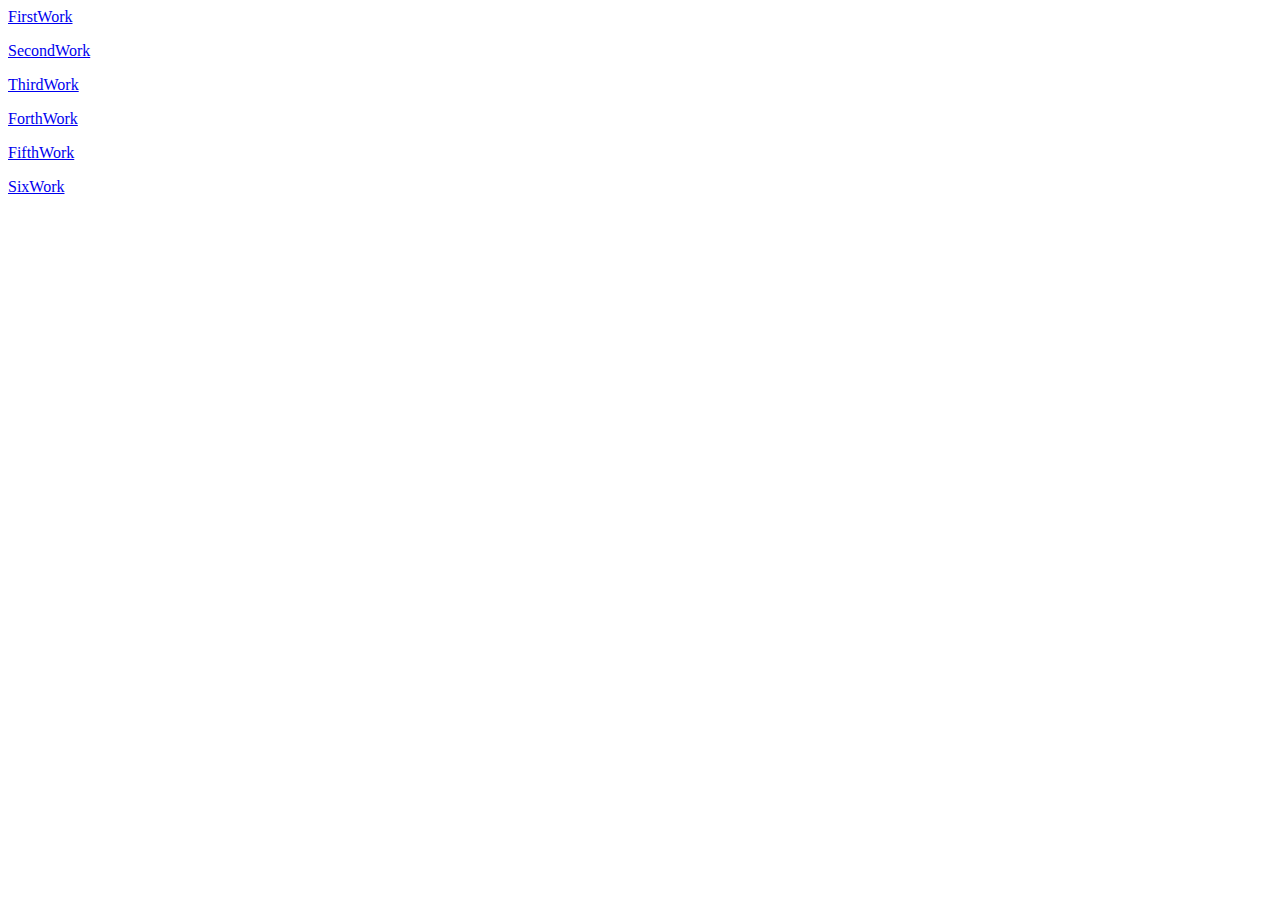
<file: index.html>
<html>
	<head>
		<title>��ҳ</title>
	</head>
	<body>
			<p><a href="index/FirstWork/index.html">FirstWork</a></p>
			<p><a href="index/SecondWork/index.html">SecondWork</a></p>
			<p><a href="index/ThirdWork/index.html">ThirdWork</a></p>
			<p><a href="index/ForthWork/index.html">ForthWork</a></p>
			<p><a href="index/FifthWork/index.html">FifthWork</a></p>
                        <p><a href="index/SixWork/index.html">SixWork</a></p>
	</body>
</html>
</file>
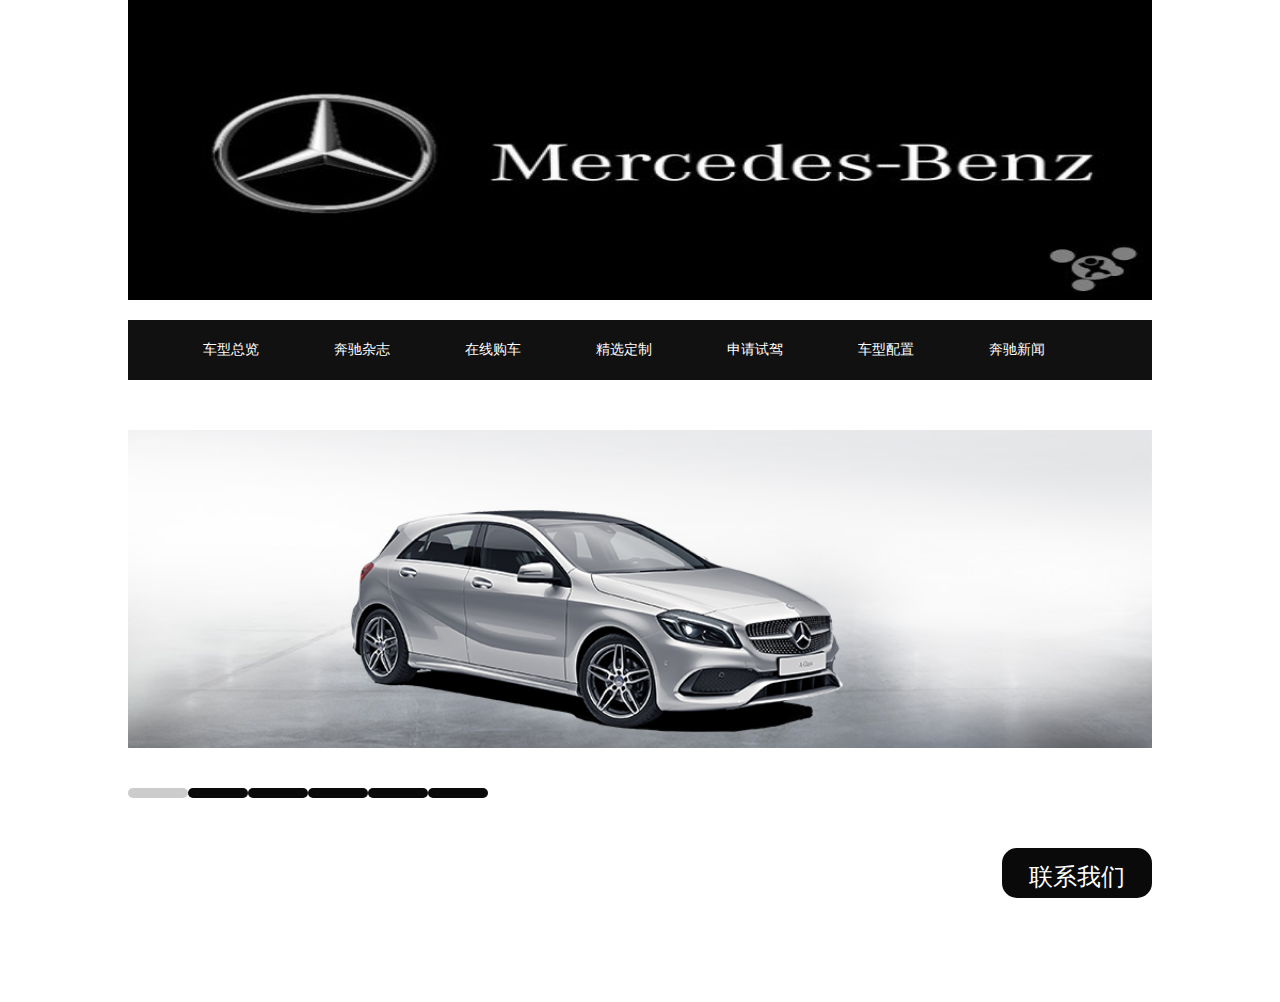
<file: 201601530432陈晓艺/index.html>
<!DOCTYPE html>
<html>
	<head>
		<meta charset="UTF-8">
		<title>BENCHI</title>
		<link rel="stylesheet" type="text/css" href="style/benchi1.css">
		<link rel="stylesheet" type="text/css" href="style/reset.css">
	</head>
	<body>
		<div class="content">
		   <div class="MainContent">
		   	  <div class="signal"><img src="images/bac.jpg"></div>
		   	  <div class="nav">
		   	  	<ul>
		   	  	    <li><a href="index1.html">车型总览</a></li>
		   	  		<li><a href="index4.html">奔驰杂志</a></li>
		   	  		<li><a href="index.html">在线购车</a></li>
		   	  		<li><a href="index.html">精选定制</a></li>
		   	  		<li><a href="index3.html">申请试驾</a></li>
		   	  		<li><a href="index.html">车型配置</a></li>
		   	  		<li><a href="index.html">奔驰新闻</a></li>
		   	  	</ul>
		   	  </div>
		   	 <div class="main_div">
               <div class="arrows">
                 <span title="1" class="arrow"></span>
                 <span title="0" class="arrow" style="float: left;"></span>
               </div>

               <ul class="ul_img">
                   <li class="li_img"><img src="images/A.jpg"></li>
                   <li class="li_img"><img src="images/B.jpg"></li>
        		   <li class="li_img"><img src="images/C.jpg"></li>
        		   <li class="li_img"><img src="images/G.jpg"></li>
        		   <li class="li_img"><img src="images/S.jpg"></li>
        		   <li class="li_img"><img src="images/R.jpg"></li>
               </ul>
             </div>
             <div class="btn">
         		<div class="div_btn"></div>
         		<div class="div_btn"></div>
         		<div class="div_btn"></div>
         		<div class="div_btn"></div>
         		<div class="div_btn"></div>
         		<div class="div_btn"></div>
             </div>
             <div class="text">
             	<p>联系我们</p>
             </div>
		   </div>
	    </div> 
	 <script src="js/benchi1.js"></script>
	</body>
</html>
</file>
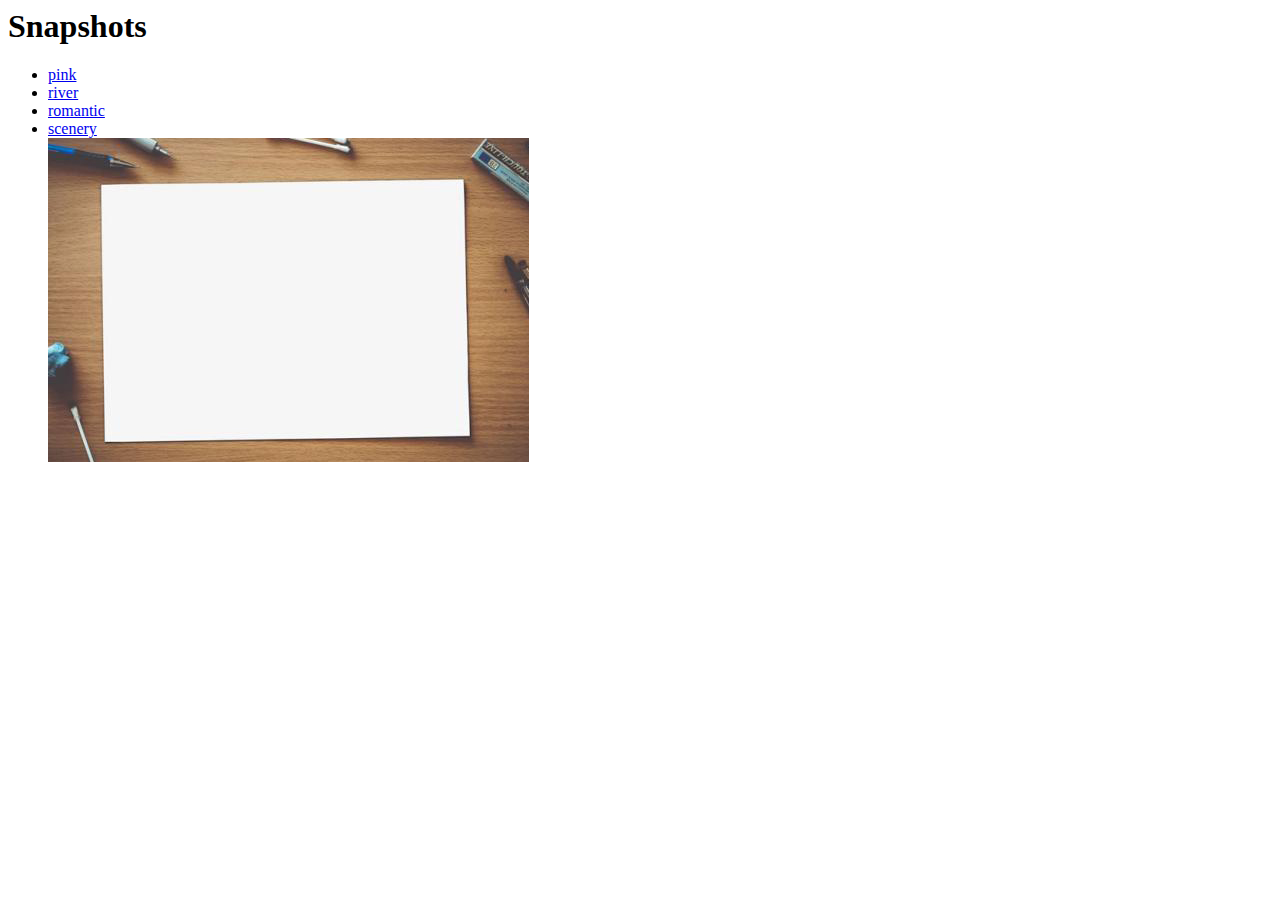
<file: FirstWork/index.html>
﻿<html>
   <head>
       <meta charset="utf-8">
       <title>Image Gallery</title>
   </head>
   <body>
       <h1>Snapshots</h1>
       <ul>
          <li>
             <a href="images/pink.jpg" title="The first picture">pink</a>
          </li>
          <li>
             <a href="images/river.jpg" title="The second picture">river</a>
          </li>
          <li>
             <a href="images/romantic.jpg" title="The third picture">romantic</a>
          </li>
          <li>
             <a href="images/scenery.jpg" title="The forth picture">scenery</a>
          </li>
       <img id="placeholder" src="images/placeholder.jpg" alt="My Image Gallery">
   </body>
</html>
</file>
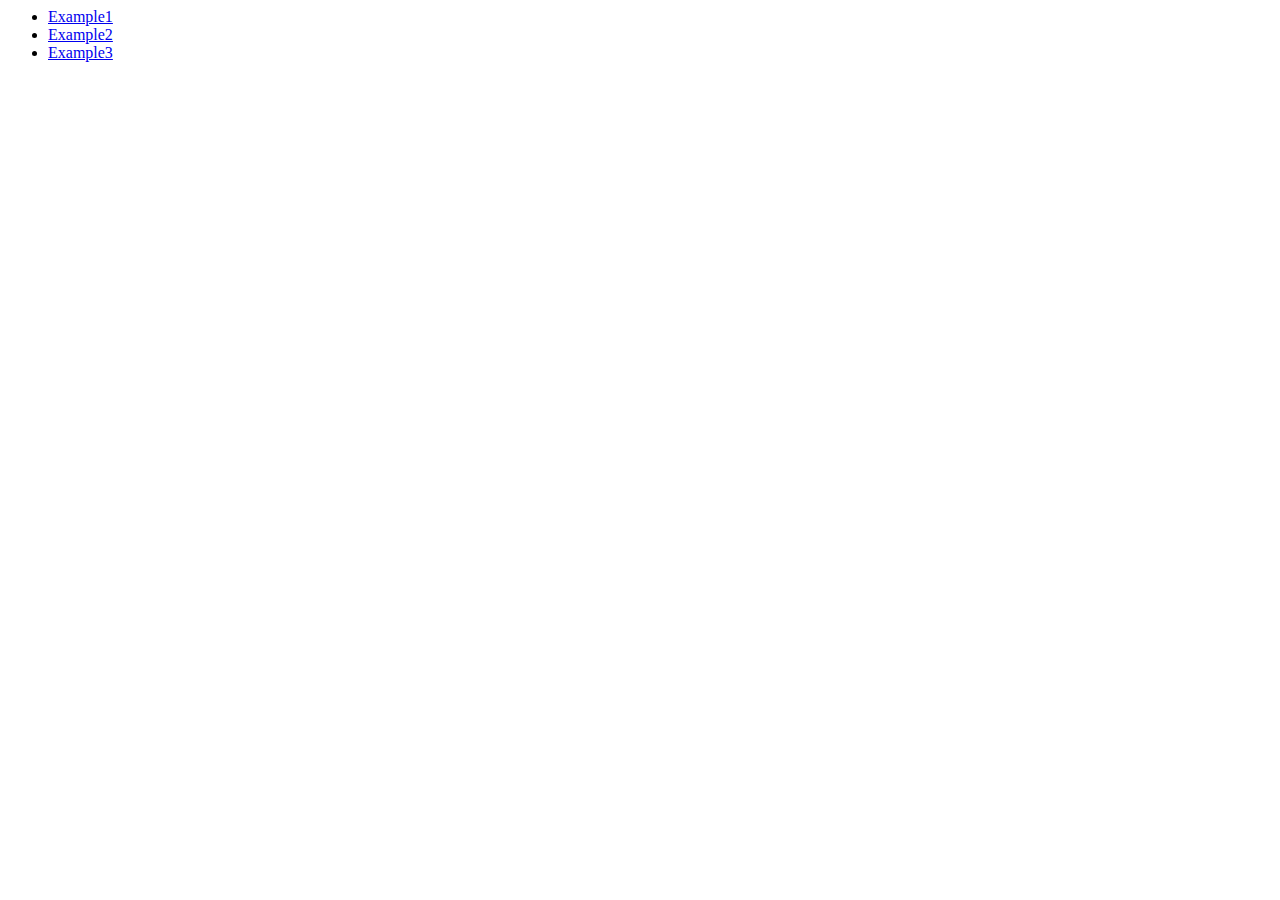
<file: ForthWork/index.html>
<html>
    <head>
         <title>forthwork</title>
    </head>
    <body>
         <ul>
            <li><a href="javascript:popUp('http://www.nihao.com/');">Example1</a></li>
            <li><a href="#" onclick="popUp('http://www.nihao.com/'); return false;">Example2</a></li>
            <li><a href="http://www.nihao.com/" onclick="popUp(this.href); return false;">Example3</a></li>
         </ul>
    </body>
    <script>
          function popUp(winURL){
            window.open(winURL,"popup","width=320,height=480");
          }
    </script>
</html>
</file>
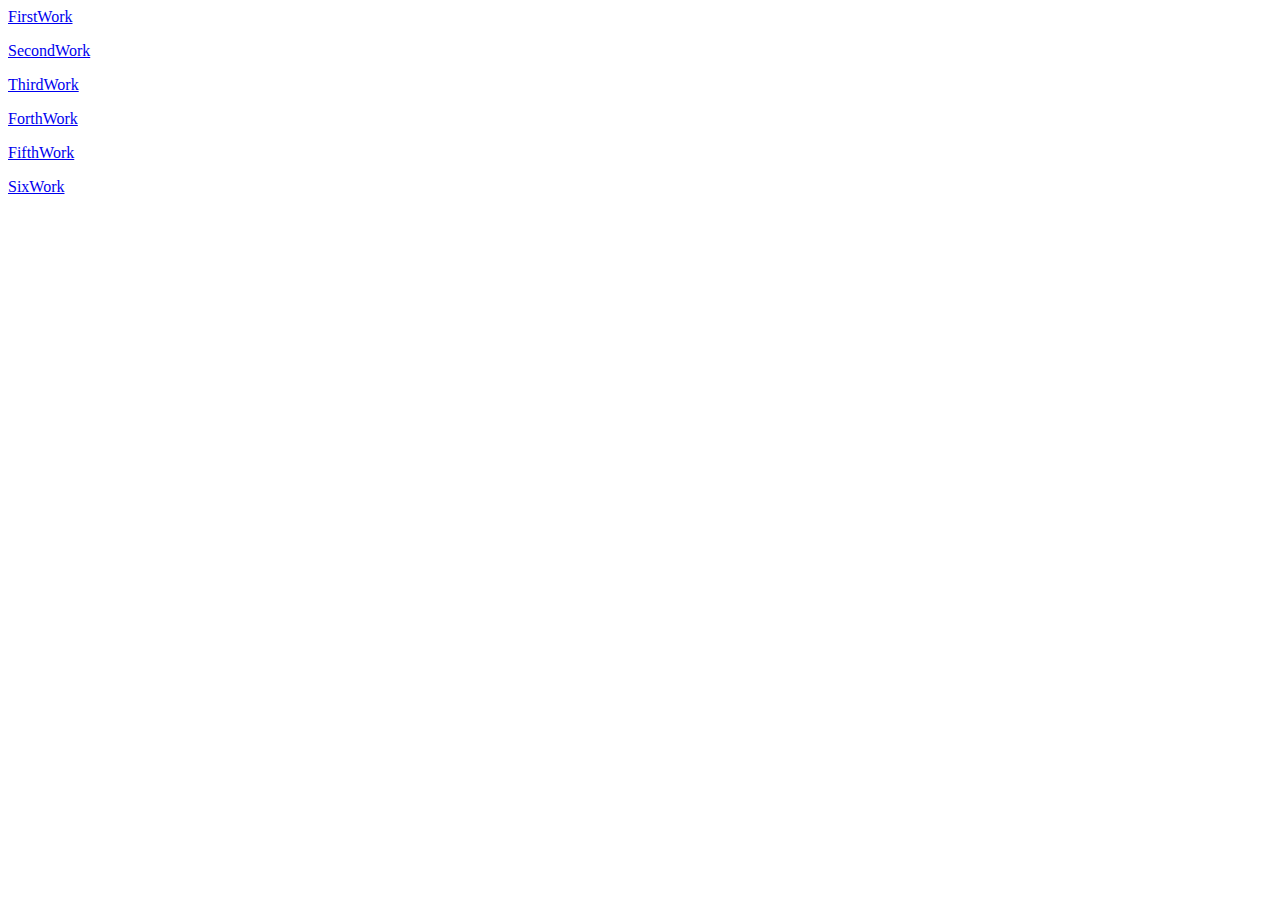
<file: index/index.html>
<html>
	<head>
		<title>��ҳ</title>
	</head>
	<body>
			<p><a href="FirstWork/index.html">FirstWork</a></p>
			<p><a href="SecondWork/index.html">SecondWork</a></p>
			<p><a href="ThirdWork/index.html">ThirdWork</a></p>
			<p><a href="ForthWork/index.html">ForthWork</a></p>
			<p><a href="FifthWork/index.html">FifthWork</a></p>
                        <p><a href="SixWork/index.html">SixWork</a></p>
	</body>
</html>
</file>
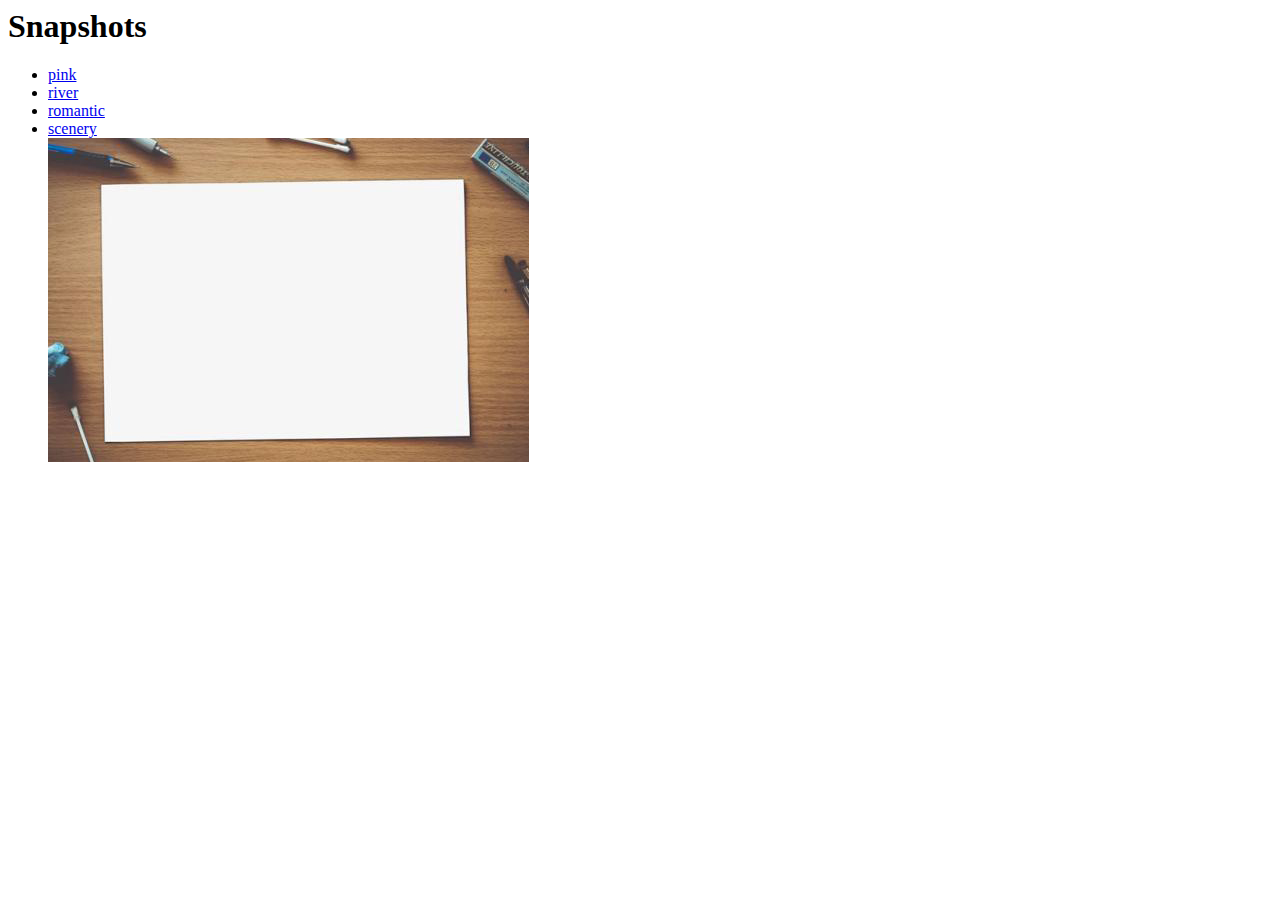
<file: SecondWork/index.html>
<html>
   <head>
       <meta charset="utf-8">
       <title>Image Gallery</title>
   </head>
   <body>
       <h1>Snapshots</h1>
       <ul>
          <li>
             <a href="images/pink.jpg" onclick="showPic(this);return false;" title="The first picture">pink</a>
          </li>
          <li>
             <a href="images/river.jpg" onclick="showPic(this);return false;" title="The second picture">river</a>
          </li>
          <li>
             <a href="images/romantic.jpg" onclick="showPic(this);return false;" title="The third picture">romantic</a>
          </li>
          <li>
             <a href="images/scenery.jpg" onclick="showPic(this);return false;" title="The forth picture">scenery</a>
          </li>
          <img id="placeholder" src="images/placeholder.jpg" alt="My Image Gallery">
          <script>
                 function showPic(whichpic){
				var source=whichpic.getAttribute("href");
				var placeholder=document.getElementById("placeholder");
				placeholder.setAttribute("src",source);
			}
          </script>
   </body>
</html>
</file>
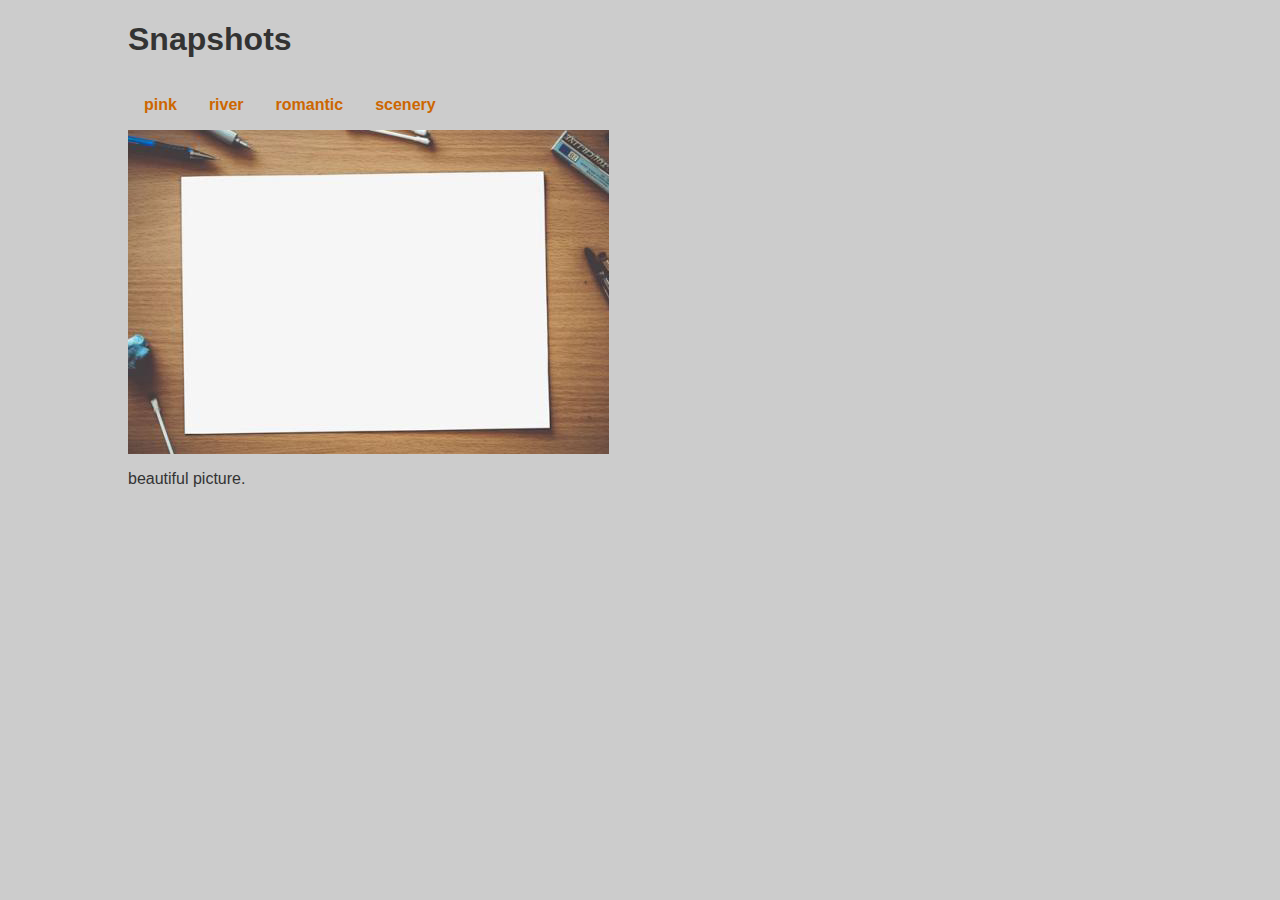
<file: ThirdWork/index.html>
<!DOCTYPE html>
<html lang="en">
   <head>
       <meta charset="utf-8" />
       <title>Image Gallery</title>
       <link rel="stylesheet" type="text/css" href="style/cxy.css" />
   </head>
   <body>
       <h1>Snapshots</h1>
       <ul>
          <li>
             <a href="images/pink.jpg" onclick="showPic(this);return false;" title="The first picture">pink</a>
          </li>
          <li>
             <a href="images/river.jpg" onclick="showPic(this);return false;" title="The second picture">river</a>
          </li>
          <li>
             <a href="images/romantic.jpg" onclick="showPic(this);return false;" title="The third picture">romantic</a>
          </li>
          <li>
             <a href="images/scenery.jpg" onclick="showPic(this);return false;" title="The forth picture">scenery</a>
          </li>
       </ul>
       <img id="placeholder" src="images/placeholder.jpg" alt="My Image Gallery">
       <p id="description">beautiful picture.</p>
       <script src="scripts/cxy.js"></script>
    </body>
</html>
</file>
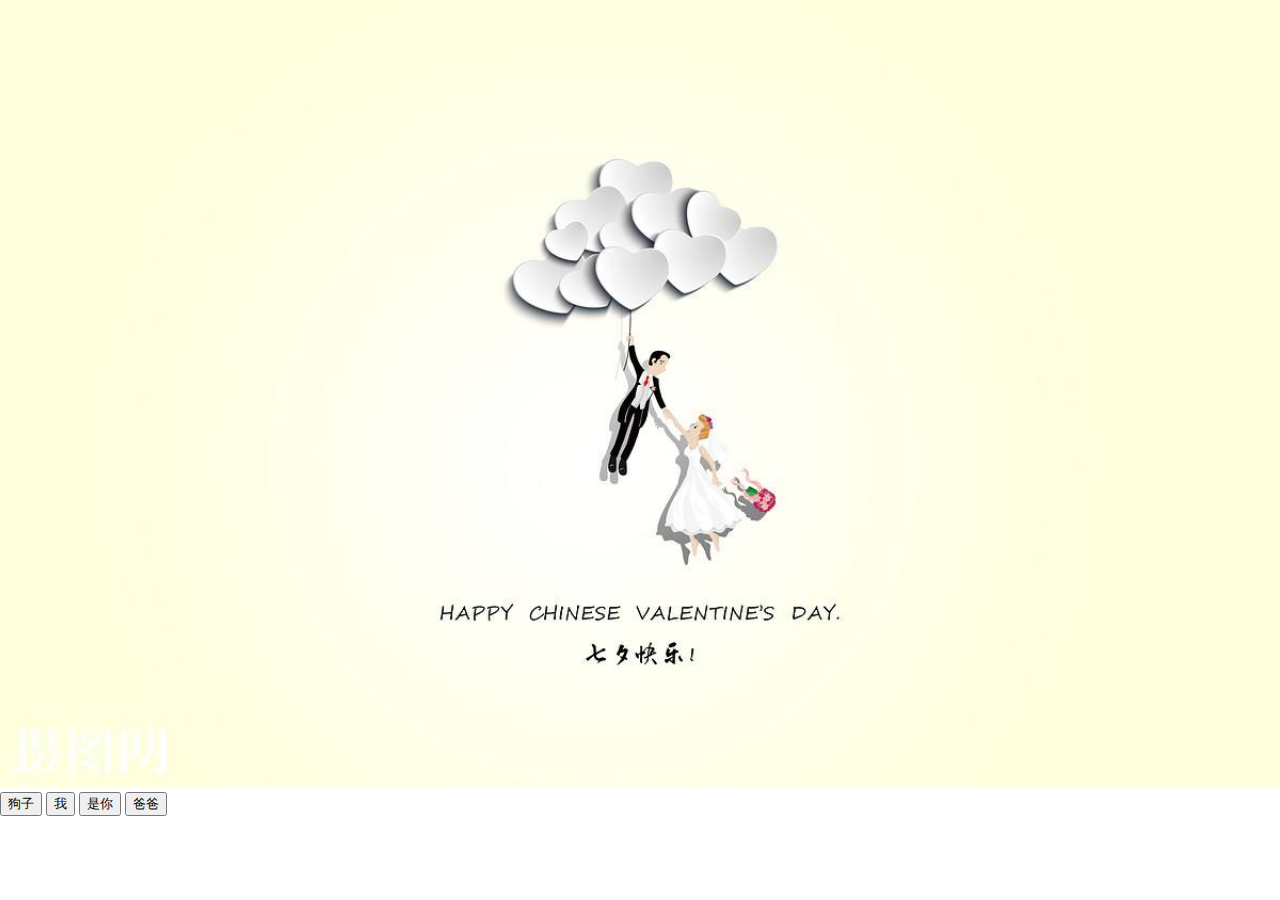
<file: 七夕/index.html>
<!DOCTYPE html>
<html lang="en">
<head>
	<meta charset="UTF-8">
	<title>My dear</title>
	<meta="keywords" content=""/>  
	<meta name="description" content=""/>  
	<meta name="viewport" content="width=device-width, initial-scale=1.0, maximum-scale=1.0, user-scalable=0"/>  
	<meta name="format-detection" content="telephone=no"/>  
	<meta name="apple-mobile-web-app-capable" content="yes"/> 
	<meta name="apple-mobile-web-app-status-bar-style" content="black">  
	<meta name="author" content="duanliang, duanliang920.com"/>  
	<link rel="stylesheet" type="text/css" href="css/all.css">
	<style>
		body{width:100%;height:100%;}
		img{width: 100%;height: 100%;}
	</style>
</head>
<body>
	<img src="imgs/love.jpg">
	<button onclick="alert('你是狗')" type="button">狗子</button>
	<button onclick="alert('你是傻狗')" type="button">我</button>
	<button onclick="alert('你是爸爸最爱的傻狗')" type="button">是你</button>
	<button onclick="alert('狗子，七夕快乐，爸爸希望你每天开心，也希望和爸爸在一起你也是开心的')" type="button">爸爸</button>
</body>
</html>
</file>
<file: 201601530432陈晓艺/style/benchi1.css>
@charset "utf-8";
.content{height: auto;width: 100%;margin: 0 auto;}
.MainContent{width: 1024px;height: 1002px;margin: 0 auto;}
.signal img{width: 1024px;height: 300px;}
.nav{height: 60px;width: 1024px;background-color: #0a0a0b;margin-top: 20px;}
.nav ul {
    list-style-type: none;
    margin: 0;
    padding: 0;
    overflow: hidden;
    background-color: #111;
}
.nav ul li {
    float: left;
}

li a, .dropbtn {
    display: inline-block;
    color: white;
    text-align: center;
    padding-left:75px;
    text-decoration: none;
    line-height: 60px;
}

li a:hover,  .dropbtn {
   color:#ccc;
}


.li_img img {
            width: 1024px;
        }

.li_img {
            width: 1024px;
            float: left;
            list-style: none;
        }

.ul_img {
            width: 6144px;
            padding: 0px;
            margin: 0px;
            transition: all 2s;
        }

.main_div {
            width: 1024px;
            overflow: hidden;
            position: relative;
            top: 50px;
        }

.arrows {
            z-index: 9999;
            position: absolute;
            padding-top: 0px;
            width: 1024px;
            float: left;

        }

.arrows span {
            font-size: 3em;
            color: seashell;
        }

.arrows span:hover {
            /*变小手*/
            cursor: pointer;
            background-color:#0a0a0b;
        }

.div_btn {
            float: left;
            border-radius: 100px;
            background-color:#0a0a0b; 
            width: 60px;
            height: 10px;
            margin-left: 0px;
            margin-top:90px;
        }

.div_btn:hover {
            background-color:#ccc;

        }
.text{height: 50px;width: 150px;float:right;background-color:#0a0a0b; margin-top: 150px;border-radius: 15px;}        
.text p{font-family: "黑体";font-size: 24px;color:white;text-align: center;padding-top: 13px;}
.text p:hover{cursor: pointer; color:#ccc;}
</file>
<file: ThirdWork/style/cxy.css>
﻿body{font-family:"Helvetica","Arial",serif;color:#333;background-color:#ccc;margin:1em 10%;}
h1{color:#333;background-color:transparent;}
a{color:#c60;background-color:transparent;font-weight:bold;text-decoration:none;}
ul{padding:0;}
li{float:left;padding:1em;list-style:none;}
img{display:block;clear:both;}
</file>
<file: 七夕/css/all.css>
body,ul,li,ol,li,dl,dt,dd,p,a,h1,h2,h3,h4,h5,h6,nav,header,footer{margin:0;padding:0;}
ul,li{list-style: none;}
body{font-family: "微软雅黑";font-size: 16px;}
a{text-decoration: none}
/**CommonStyle**/
.clearfix:before,.clearfix:after{content:"";display:table;}
.clearfix:after{clear:both;}
.clearfix{*zoom:1;}
.clear{clear:both;}
.fl{float:left;}
.fr{float:right;}
.Ovis{overflow:hidden;}
.Odis{display:block;}
select,input,option{outline: none;}
.closefloat{zoom: 1;}
.closefloat:after{display: block;clear: both;content: "";visibility: hidden;height: 0;}

.k2e{
	text-indent: 2em;
}
.cf{color: #fff;}

.c00{color: #00a0e9;}

.c1{color: #1a1a1a;}
.c3{color: #333;}
.c9{color: #999;}
.c6{color: #666;}

.fw{font-weight: bold;}

.bf{background: #fff;}

.fs08{font-size: 0.8em;}
.fs07{font-size: 0.7em;}
.fs0{font-size: 1em;}
.fs1{font-size: 1.1em;}
.fs2{font-size: 1.2em;}
.mt05{
	margin-top: 0.5em;
}
.mt1{
	margin-top: 1em;
}
.mb1{
	margin-bottom: 1em;
}

.b0{
	border: 0;
}
.bt0{
	border-top: 0;
}
.bb0{
	border-bottom: 0;
}
.bl0{
	border-left:0;
}
.br0{
	border-right:0;
}

.p0{
	padding: 0;
}
.pt0{
	padding-top: 0;
}
.pb0{
	padding-bottom: 0;
}
.pl0{
	padding-left:0;
}
.pr0{
	padding-right:0;
}

.ml2e{
	margin-left: 2em;
}
.ml5{
	margin-left: 5%;
}
.ml4{
	margin-left: 4%;
}
.mr5{
	margin-right: 5%;
}
.ml05{
	margin-left: 0.5em;
}
.bf0{
	background: none;
}
.mtb{
	margin-top: 0.625em;
	margin-bottom: 0.625em;
}
.ptb{
	padding-top: 0.625em;
	padding-bottom: 0.625em;

}

.position_r{
	position: relative;
}
.position_a{
	position: absolute;
}

.mt0{
	margin-top: 0;
}
.br5{
	border-radius: 5px;
}
.plr0{
	padding-left: 0px;
	padding-right: 0px;
}
.plr20{
	padding-left: 20px;
	padding-right: 20px;
}
.plr25{
	padding-left: 25px;
	padding-right: 25px;
}
.w35{
	width: 35%;
}
.w50{
	width: 50px;
}
.w60{
	width: 60px;
}
.w92{
	width: 92px;
}
.bb_d9{
	border-bottom: 1px solid #d9d9d9;
}
.bt_d9{
	border-top: 1px solid #d9d9d9;
}
.bf8{
	background: #f8be66;
}
.bc9{
	background: #c9e97c;
}
.b88{
	background: #88abda;
}
.b95{
	background: #95ddff;
}
.f18{
	font-size: 18px;
}
.f14{
	font-size: 14px;
}
.f16{
	font-size: 16px;
}
.ml10{
	margin-left: 10px;
}
.mlr15{
	margin: 0 15px;
}
.yellow {
    color: #fcd562; 
}
.type-ul li.be8{
	background: #e84c3d;
}
.type-ul li.bf3{
	background: #f39c11;
}
.type-ul li.b35{
	background: #3598db;
}
.type-ul li.b27{
	background: #27ae61;
}
.bsw1{
	box-shadow: 0px 5px 0px rgba(232,76,61,0.5);
}
.bsw2{
	box-shadow: 0px 5px 0px rgba(243,156,17,0.5);
}
.bsw3{
	box-shadow: 0px 5px 0px rgba(53,152,219,0.5);
}
.bsw4{
	box-shadow: 0px 5px 0px rgba(39,174,91,0.5);
}
.fs09{
	font-size: 0.9em;
}
.c26{
	color: #262626;
}
.tec{
	text-align: center;
}
</file>
